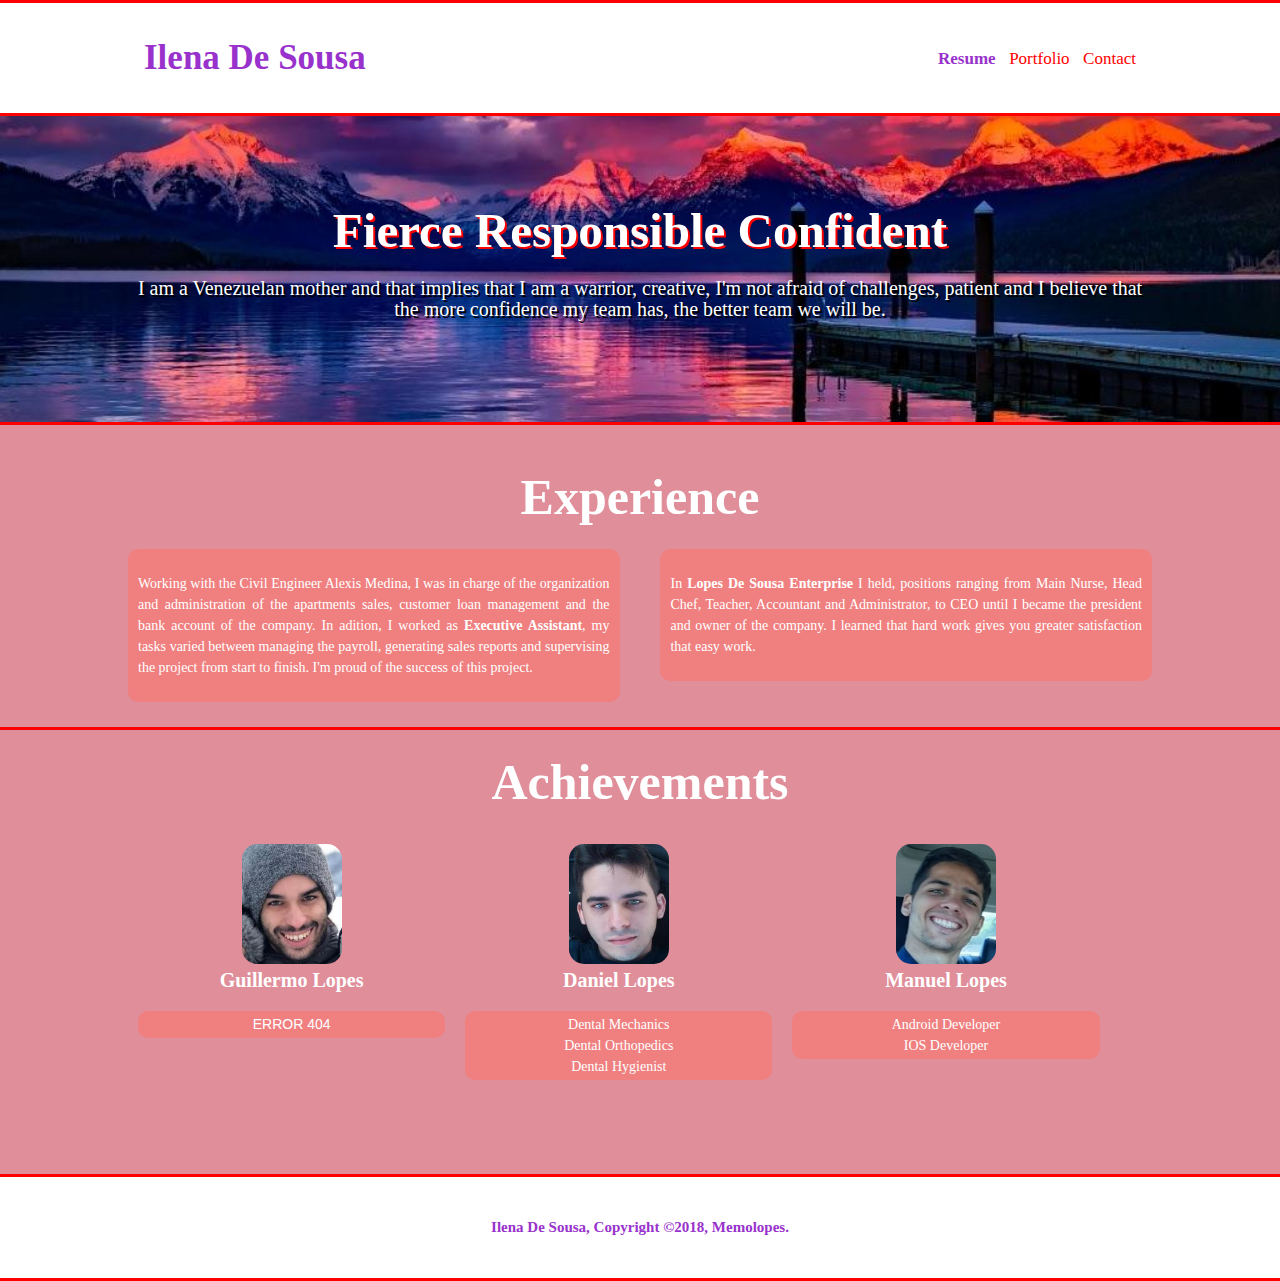
<file: index.html>
<!DOCTYPE html>
<html>

<head>
    <meta charset="utf-8" />
    <meta http-equiv="X-UA-Compatible" content="IE=edge">
    <meta name="description" content="Ilena De Sousa, presentation page, Fierce">
    <title>Ilena De Sousa | Fierce</title>
    <meta name="viewport" content="width=device-width, initial-scale=1">
    <link rel="stylesheet" type="text/css" media="screen" href="css/stl.css">
</head>

<body>

    <header>

        <div class="container">
            <div id="brand">
                <a href="index.html">
                    <h1>Ilena De Sousa</h1>
                </a>
            </div>
            <nav>
                <ul>
                    <li class="current">
                        <a href="index.html">Resume</a>
                    </li>
                    <li>
                        <a href="portfolio.html">Portfolio</a>
                    </li>
                    <li>
                        <a href="contact.html">Contact</a>
                    </li>
                </ul>
            </nav>
        </div>

    </header>

    <section id="showcase">

        <div class="container">
            <h1>Fierce Responsible Confident</h1>
            <p>I am a Venezuelan mother and that implies that I am a warrior, creative, I'm not afraid of challenges, patient
                and I believe that the more confidence my team has, the better team we will be.</p>
        </div>

    </section>

    <section id="resume">

        <div class="container">
            <h2>Experience</h2>
            <section class="main">
                <p>Working with the Civil Engineer Alexis Medina, I was in charge of the organization and administration of
                    the apartments sales, customer loan management and the bank account of the company. In adition, I worked
                    as
                    <strong>Executive Assistant</strong>, my tasks varied between managing the payroll, generating sales reports
                    and supervising the project from start to finish. I'm proud of the success of this project.</p>
            </section>
            <aside class="sidebar">
                <p>In
                    <strong>Lopes De Sousa Enterprise</strong> I held, positions ranging from Main Nurse, Head Chef, Teacher, Accountant
                    and Administrator, to CEO until I became the president and owner of the company. I learned that hard
                    work gives you greater satisfaction that easy work.</p>
            </aside>
        </div>

    </section>

    <!--<section id="newsletter">
        <div class="container">
            <h1>Subcribe to the news</h1>
            <form action="submit.php">
                <input type="email" placeholder="Enter Email">
                <button type="submit" class="button">Subscribe</button>
            </form>
        </div>
    </section>-->

    <section id="boxes">

        <h2>Achievements</h2>
        <div class="container">
            <div class="box">
                <img src="./img/guille.png">
                <h3>Guillermo Lopes</h3>
                <p style="font-family: arial;">ERROR 404</p>
            </div>

            <div class="box">
                <img src="./img/dani.png">
                <h3>Daniel Lopes</h3>
                <p>Dental Mechanics
                    <br> Dental Orthopedics
                    <br> Dental Hygienist </p>
            </div>

            <div class="box">
                <img src="./img/manu.png">
                <h3>Manuel Lopes</h3>
                <p>Android Developer
                    <br> IOS Developer </p>
            </div>
        </div>

    </section>

    <footer>
        <p>Ilena De Sousa, Copyright &copy;2018, Memolopes. </p>
    </footer>

</body>

</html>
</file>
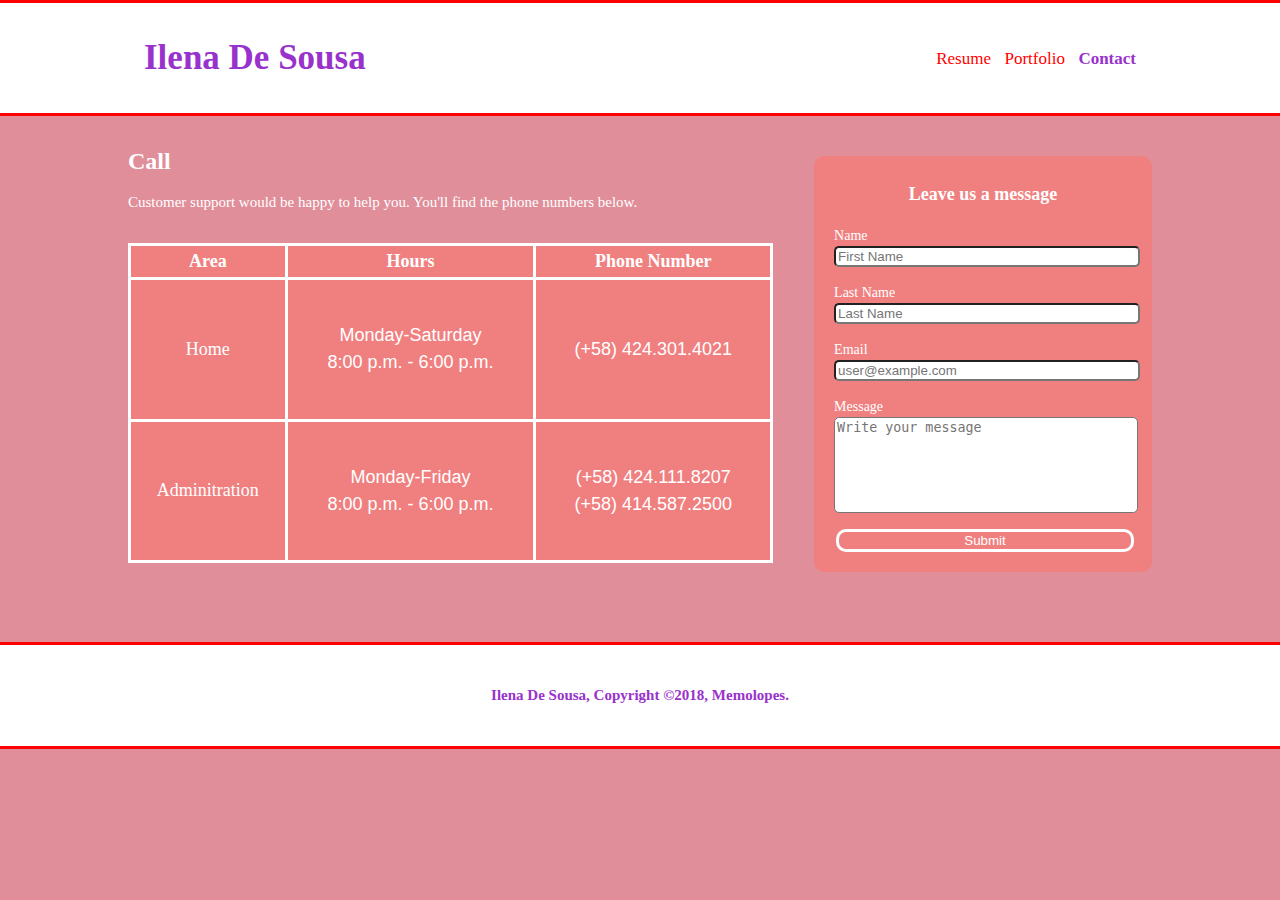
<file: contact.html>
<!DOCTYPE html>
<html>

<head>
    <meta charset="utf-8" />
    <meta http-equiv="X-UA-Compatible" content="IE=edge">
    <title>Presentation Page | Contact</title>
    <meta name="viewport" content="width=device-width, initial-scale=1">
    <link rel="stylesheet" type="text/css" media="screen" href="css/stl.css" />
</head>

<body>

    <header>

        <div class="container">
            <div id="brand">
                <a href="index.html">
                    <h1>Ilena De Sousa</h1>
                </a>
            </div>
            <nav>
                <ul>
                    <li>
                        <a href="index.html">Resume</a>
                    </li>
                    <li>
                        <a href="portfolio.html">Portfolio</a>
                    </li>
                    <li class="current">
                        <a href="contact.html">Contact</a>
                    </li>
                </ul>
            </nav>
        </div>

    </header>


    <div class="container">

        <section class="call">

            <h2>Call</h2>
            <p>Customer support would be happy to help you. You'll find the phone numbers below.</p>
            <table class="table1">
                <thead>
                    <tr>
                        <th>Area</th>
                        <th>Hours</th>
                        <th>Phone Number</th>
                    </tr>
                </thead>
                <tbody>
                    <tr>
                        <td>Home</td>
                        <td style="font-family: arial;">Monday-Saturday
                            <br> 8:00 p.m. - 6:00 p.m.</td>
                        <td style="font-family: arial;">(+58) 424.301.4021</td>
                    </tr>
                    <tr>
                        <td>Adminitration</td>
                        <td style="font-family: arial;">Monday-Friday
                            <br> 8:00 p.m. - 6:00 p.m.</td>
                        <td style="font-family: arial;">(+58) 424.111.8207
                            <br>(+58) 414.587.2500</td>
                    </tr>
                </tbody>
            </table>

        </section>

        <aside class="sidebar2">
            <h3>Leave us a message</h3>
            <form action="noDB.html">
                <div>
                    <label>Name</label>
                    <input type="text" name="firtsName" placeholder="First Name">
                </div>
                <div>
                    <label>Last Name</label>
                    <input type="text" name="lastName" placeholder="Last Name">
                </div>
                <label>Email</label>
                <input type="email" placeholder="user@example.com">
                <div>
                    <label>Message</label>
                    <textarea placeholder="Write your message" rows="6"></textarea>
                </div>
                <input class="button" type="submit" value="Submit">
            </form>
        </aside>

    </div>

    <footer>
        <p>Ilena De Sousa, Copyright &copy;2018, Memolopes. </p>
    </footer>

</body>

</html>
</file>
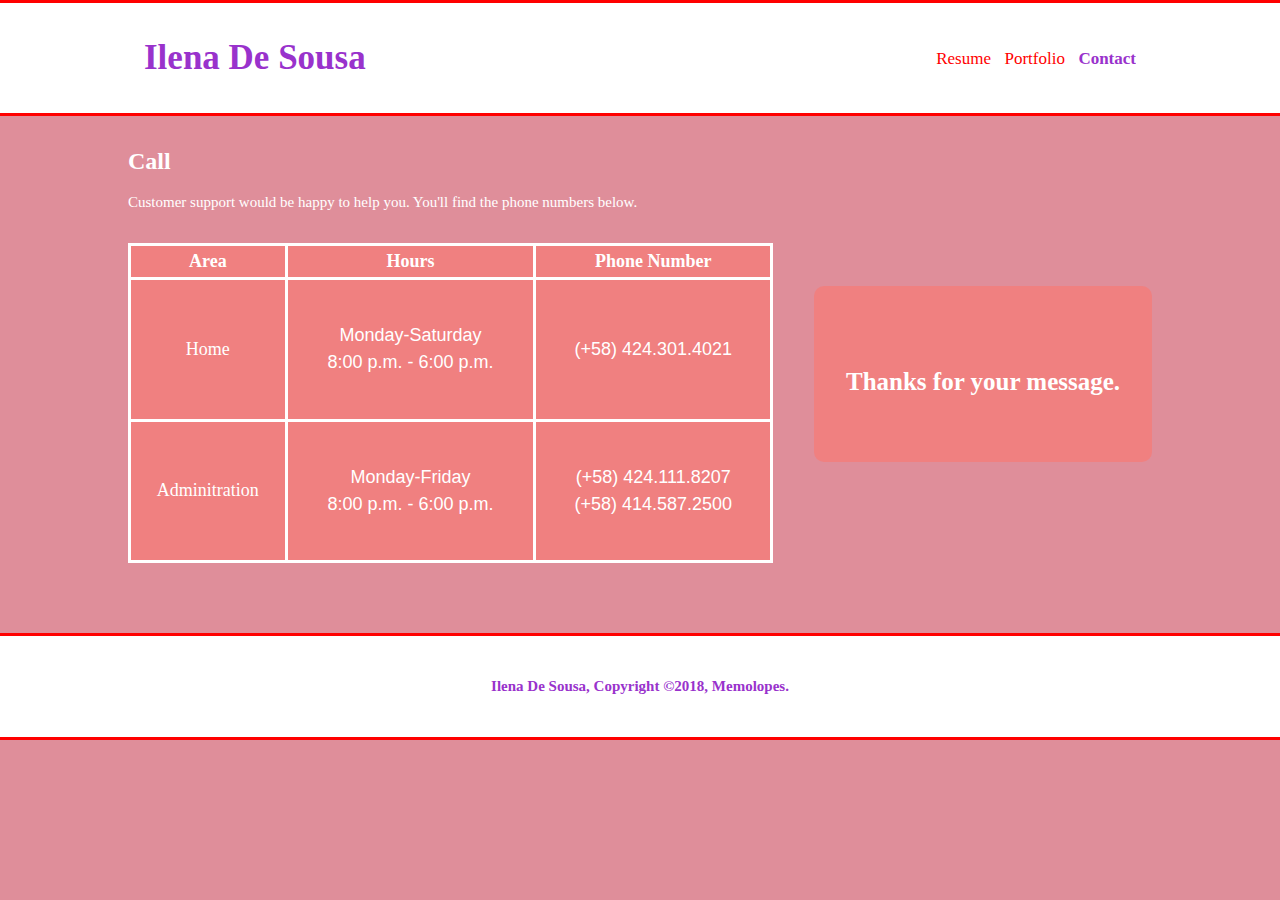
<file: noDB.html>
<!DOCTYPE html>
<html>

<head>
    <meta charset="utf-8" />
    <meta http-equiv="X-UA-Compatible" content="IE=edge">
    <title>Presentation Page | No DataBase</title>
    <meta name="viewport" content="width=device-width, initial-scale=1">
    <link rel="stylesheet" type="text/css" media="screen" href="css/stl.css" />
</head>

<body>

    <header>

        <div class="container">
            <div id="brand">
                <a href="index.html">
                    <h1>Ilena De Sousa</h1>
                </a>
            </div>
            <nav>
                <ul>
                    <li>
                        <a href="index.html">Resume</a>
                    </li>
                    <li>
                        <a href="portfolio.html">Portfolio</a>
                    </li>
                    <li class="current">
                        <a href="contact.html">Contact</a>
                    </li>
                </ul>
            </nav>
        </div>

    </header>


    <div class="container">

        <section class="call">

            <h2>Call</h2>
            <p>Customer support would be happy to help you. You'll find the phone numbers below.</p>

            <table class="table1">
                    <thead>
                        <tr>
                            <th>Area</th>
                            <th>Hours</th>
                            <th>Phone Number</th>
                        </tr>
                    </thead>
                    <tbody>
                        <tr>
                            <td>Home</td>
                            <td style="font-family: arial;">Monday-Saturday
                                <br> 8:00 p.m. - 6:00 p.m.</td>
                            <td style="font-family: arial;">(+58) 424.301.4021</td>
                        </tr>
                        <tr>
                            <td>Adminitration</td>
                            <td style="font-family: arial;">Monday-Friday
                                <br> 8:00 p.m. - 6:00 p.m.</td>
                            <td style="font-family: arial;">(+58) 424.111.8207
                                <br>(+58) 414.587.2500</td>
                        </tr>
                    </tbody>
                </table>

        </section>
        <div id="thanks">
            <aside class="sidebar2">
                <h3>Thanks for your message.</h3>
            </aside>
        </div>

    </div>

    <footer>
        <p>Ilena De Sousa, Copyright &copy;2018, Memolopes. </p>
    </footer>

</body>

</html>
</file>
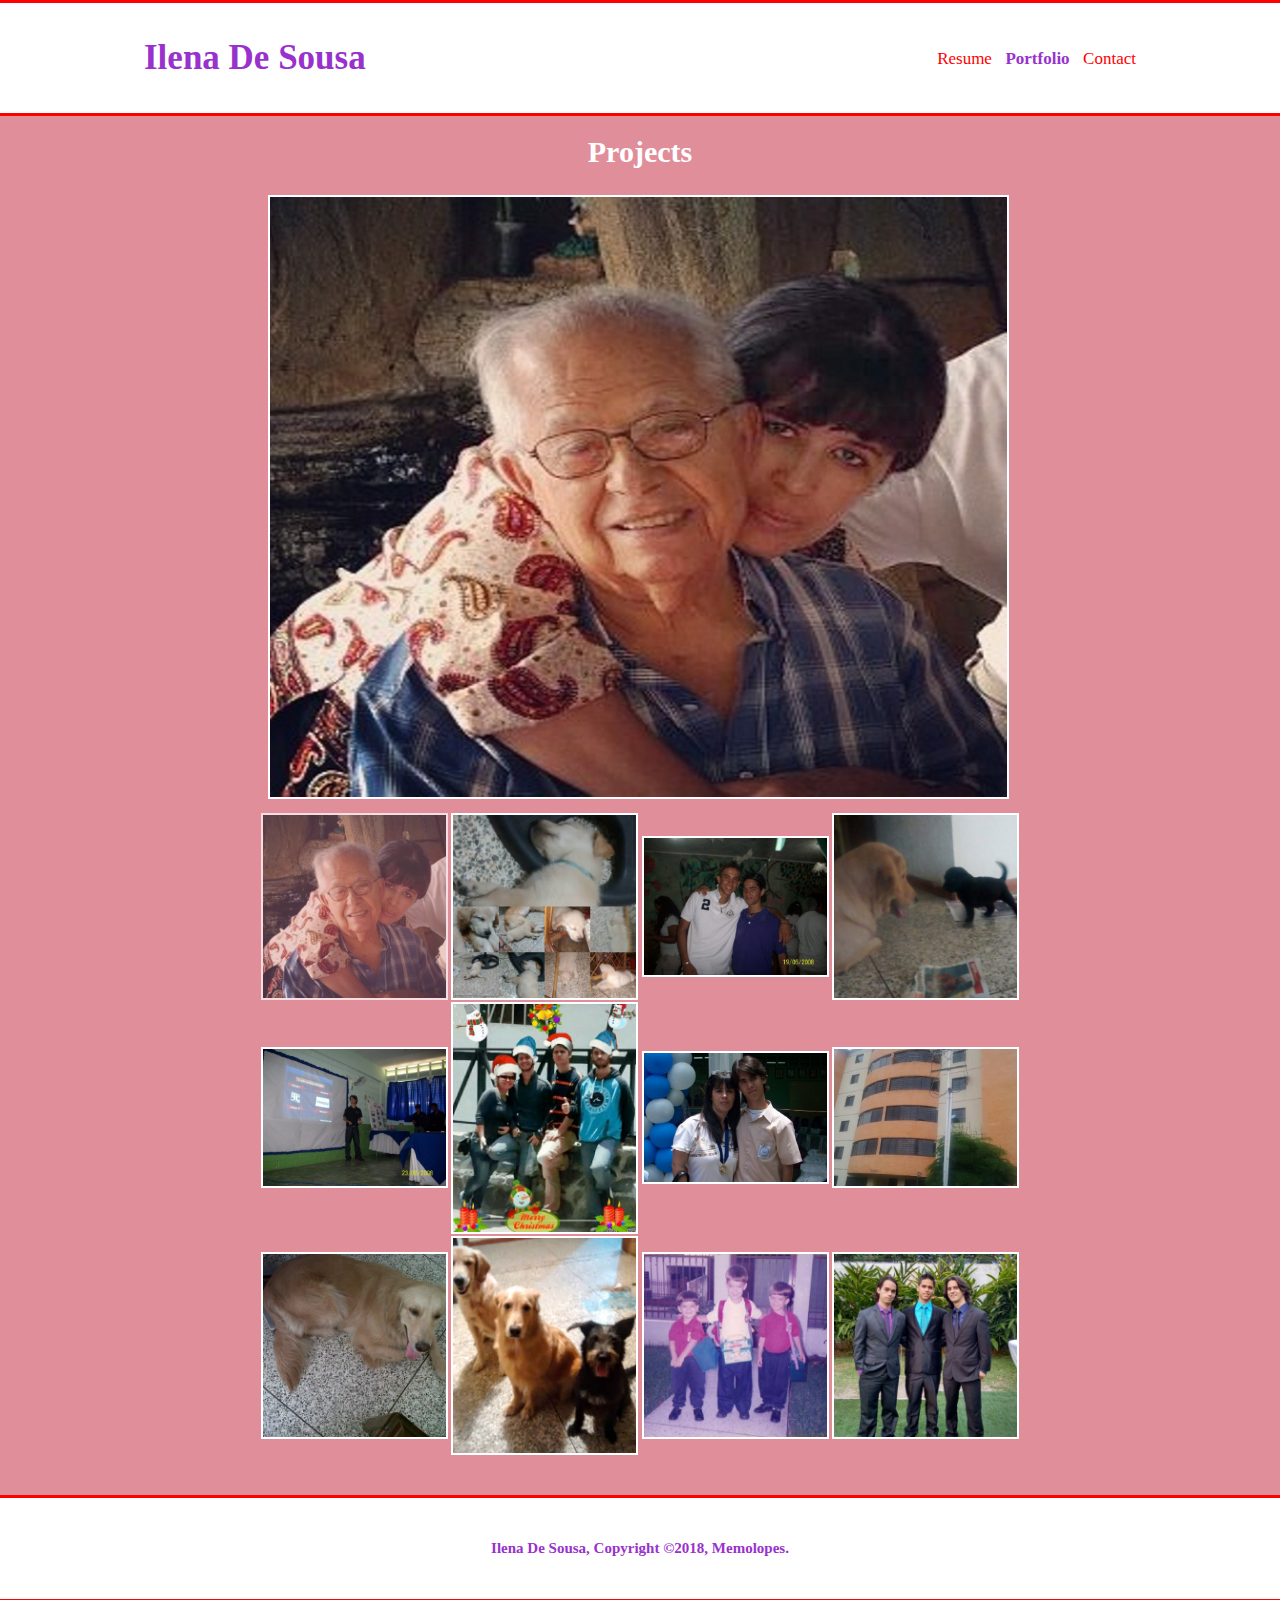
<file: portfolio.html>
<!DOCTYPE html>
<html>

<head>
    <meta charset="utf-8" />
    <meta http-equiv="X-UA-Compatible" content="IE=edge">
    <title>Presentation Page | Portfolio</title>
    <meta name="viewport" content="width=device-width, initial-scale=1">
    <link rel="stylesheet" type="text/css" media="screen" href="css/stlPortfolio.css" />
</head>

<body>

    <header>

        <div class="container">
            <div id="brand">
                <a href="index.html"> <h1>Ilena De Sousa</h1></a>
            </div>
            <nav>
                <ul>
                    <li>
                        <a href="index.html">Resume</a>
                    </li>
                    <li class="current1">
                        <a href="portfolio.html">Portfolio</a>
                    </li>
                    <li>
                        <a href="contact.html">Contact</a>
                    </li>
                </ul>
            </nav>
        </div>

    </header>


    <div class="container">

        <div>
            <h2>Projects</h2>
        </div>

        <div class="gallery">
            <div class="mainImg">
                <img src="img/mama.png" id="current">
            </div>

            <div class="imgs">
                <img src="img/mama.png" title="My father">
                <img src="img/mama1.png" title="My babys of other mother">
                <img src="img/mama2.png" title="HighSchool 4th Grade Project">
                <img src="img/mama4.png" title="Puppy">
                <img src="img/mama11.png" title="HighSchool 5th Grade Project">
                <img src="img/mama5.png" title="Tova Colony">
                <img src="img/mama6.png" title="Graduation">
                <img src="img/mama10.png" title="La mantuana">
                <img src="img/mama8.png" title="Saya">
                <img src="img/mama9.png" title="Zeus, Saya and Kyra">
                <img src="img/mama7.png" title="Before goals">
                <img src="img/mama3.png" title="Goals">
            </div>
        </div>
    </div>

    <!--<section id="newsletter">
        <div class="container">
            <h1>Subcribe to the news</h1>
            <form action="submit.php">
                <input type="email" placeholder="Enter Email">
                <button type="submit" class="button">Subscribe</button>
            </form>
        </div>
    </section>-->


    <footer>
        <p>Ilena De Sousa, Copyright &copy;2018, Memolopes. </p>
    </footer>

    <script src="main.js"></script>
</body>

</html>
</file>
<file: css/stl.css>
/*** Global ***/

body {
  font-family: Georgia, "Times New Roman", Times, serif;
  font-size: 14px;
  color: white;
  line-height: 1.5em;
  background: rgb(223, 142, 154);
  padding: 0px;
  margin: 0px;
}

::-webkit-scrollbar { 
  display: none; 
}

ul {
  margin: 0px;
  padding: 0px;
}

.button {
  background: lightcoral;
  border: white solid;
  border-radius: 10px;
  width: 100%;
  color: white;
}

.container {
  width: 80%;
  margin: auto;
  overflow: hidden;
  text-align: justify;
}

/*** Header ***/

header {
  padding: 20px;
  background-color: white;
  border-top: red solid;
  border-bottom: red solid;
}

header h1 {
  color: darkorchid;
  line-height: 2em;
  font-size: 35px;
}

header a {
  color: red;
  text-decoration: none;
  font-size: 17px;
}

header li {
  display: inline;
  padding-left: 10px;
}

#brand {
  float: left;
}

#brand h1 {
  margin: 0;
}

nav {
  padding-top: 25px;
  float: right;
}

.current a {
  color: darkorchid;
  font-weight: bold;
}

a:hover {
  color: darkorchid;
}

/*** Description ***/

#showcase {
  background: url("../img/showcase.jpg") no-repeat;
  min-height: 34vh;
  background-position: center;
  background-size: cover;
  color: white;
  border-bottom: red solid;
}

#showcase h1 {
  text-align: center;
  margin-top: 90px;
  font-size: 49px;
  line-height: 1em;
  text-shadow: 2px 2px red;
}

#showcase p {
  text-align: center;
  margin-top: -10px;
  text-shadow: 2px 2px black;
  font-size: 20px;
}

/*** Experience ***/

#resume {
  min-height: 100px;
  margin-top: 20px;
  border-bottom: red solid;
}

#resume h2 {
  text-align: center;
  font-size: 50px;
  color: white;
}

.main {
  color: white;
  float: left;
  width: 48%;
  background: lightcoral;
  padding: 10px;
  margin-bottom: 25px;
  border-radius: 10px;
  box-sizing: border-box;
}

.sidebar,
.sidebar2 {
  color: white;
  background: lightcoral;
  float: right;
  border-radius: 10px;
  width: 48%;
  padding: 10px;
  box-sizing: border-box;
}

/*
#newsletter{
    padding: 15px;
    color: black;
    background: white;
    border-bottom: red solid;
}

#newsletter h1{
    float: left;
}

#newsletter form{
    float: right;
    margin-top: 10px;
}

#newsletter input[type="email"]{
    padding: 4px;
    height: 25px;
    width: 250px;
}
*/

/*** Achievements ***/

#boxes {
  margin-top: 30px;
}

#boxes p {
  color: white;
  background: lightcoral;
  border-radius: 10px;
  padding: 3px;
}

#boxes h2 {
  color: white;
  font-size: 50px;
  text-align: center;
}

#boxes .box h3 {
  margin-top: 0px;
  color: white;
  font-size: 20px;
  text-align: center;
}

.box {
  float: left;
  width: 30%;
  padding: 10px;
  text-align: center;
}

#boxes .box img {
  margin-bottom: 0px;
  border-radius: 15px;
  width: 100px;
  height: 120px;
}

/*** Contact ***/

/* Call & Table */

.call {
  float: left;
  width: 63%;
  margin: auto;
  box-sizing: border-box;
}

.call h2 {
  font-size: 24px;
  color: white;
  margin-top: 35px;
}

.call p {
  margin-top: 20px;
  font-size: 15px;
}

.table1 {
  font-size: 18px;
  margin-top: 30px;
  border-collapse: collapse;
  width: 100%;
  color: white;
  background-color: lightcoral;
}

table, td, th{
  border: solid white;
  min-height: 320px;
  text-align: center;
  line-height: 1.5em;
  padding: 2px;
}

/* Message */

.sidebar2 {
  margin-top: 40px;
  width: 33%;
}

.sidebar2 h3 {
  text-align: center;
  font-size: 18px;
  margin-bottom: 10px;
}

form {
  text-align: left;
  padding: 10px;
}

form textarea {
  border-radius: 5px;
  width: 100%;
  resize: none;
}

form .button {
  margin: 10px 0 0 2px;
}

form input {
  border-radius: 5px;
  width: 100%;
  margin-bottom: 15px;
}

#thanks {
  margin-top: 170px;
}

#thanks h3 {
  font-size: 25px;
}

#thanks .sidebar2 {
  line-height: 1.5em;
  margin-top: 0px;
  padding: 60px 5px;
}

/*** Footer ***/

footer {
  padding: 25px;
  margin-top: 70px;
  color: darkorchid;
  border-top: red solid;
  border-bottom: red solid;
  font-size: 15px;
  font-weight: bold;
  text-align: center;
  background-color: white;
}

/*** Media Querys ***/

@media (max-width: 768px) {
  #brand,
  nav,
  .box,
  nav li,
  .main,
  .call,
  .sidebar,
  .sidebar2 {
    float: none;
    text-align: center;
    width: 100%;
  }

  #brand h1 {
    font-size: 32px;
  }

  #showcase{
    min-height: 27vh;
  }

  #boxes p {
    width: 90%;
    padding: 10px;
  }

  .table,
  td {
    font-size: 13px;
    border: white solid 2px;
  }

  .sidebar {
    margin-bottom: 30px;
  }

  #thanks .sidebar2 {
    margin: 0px;
  }

  #showcase h1 {
    font-size: 40px;
    margin-top: 40px;
  }

  #thanks {
    margin-top: 30px;
  }

  #showcase p {
    text-align: justify;
    font-size: 17px;
  }
}
</file>
<file: css/stlPortfolio.css>
/*** Global ***/

body {
  font-family: Georgia, "Times New Roman", Times, serif;
  font-size: 14px;
  color: white;
  line-height: 1.5em;
  background: rgb(223, 142, 154);
  margin: 0px;
  padding: 0px;
}

::-webkit-scrollbar { 
  display: none; 
}

ul {
  margin: 0px;
  padding: 0px;
}

.container {
  width: 80%;
  margin: auto;
  overflow: hidden;
  text-align: justify;
}

h2 {
  color: white;
  text-align: center;
  font-size: 30px;
}

/*** Header ***/

header {
  padding: 20px;
  background-color: white;
  border-bottom: red solid;
  border-top: red solid;
}

header h1 {
  color: darkorchid;
  line-height: 2em;
  font-size: 35px;
}

header a {
  color: red;
  text-decoration: none;
  font-size: 17px;
}

header li {
  display: inline;
  padding-left: 10px;
}

#brand {
  float: left;
}

#brand h1 {
  margin: 0;
}

nav {
  padding-top: 25px;
  float: right;
}

.current1 a {
  color: darkorchid;
  font-weight: bold;
}

a:hover {
  color: darkorchid;
}

/*** Portfolio ***/

/*** Projects ****/

.gallery {
  max-width: 760px;
  margin: auto;
}

.mainImg img {
  max-height: 600px;
  margin: 8px; 
}

.mainImg img,
.imgs img {
  width: 97%;
  border: white 2px solid;
}

.imgs {
  display: grid;
  grid-template-columns: repeat(4, 1fr);
  grid-gap: 2px;
}

.imgs img {
  margin: auto;
}

@keyframes fadeIn {
  to {
    opacity: 1;
  }
}

.fade-in {
  opacity: 0;
  animation: fadeIn 0.3s ease-in 1 forwards;
}

/*** Footer ***/

footer {
  padding: 25px;
  margin-top: 40px;
  color: darkorchid;
  font-size: 15px;
  font-weight: bold;
  text-align: center;
  background-color: white;
  border-bottom: red solid;
  border-top: red solid;
}

/*** Media Query ***/

@media (max-width: 786px) {
  #brand,
  nav {
    float: none;
    width: 100%;
    text-align: center;
  }

  .mainImg img{
    margin: 5px;
  }

  #brand h1 {
    font-size: 32px;
  }
}
</file>
